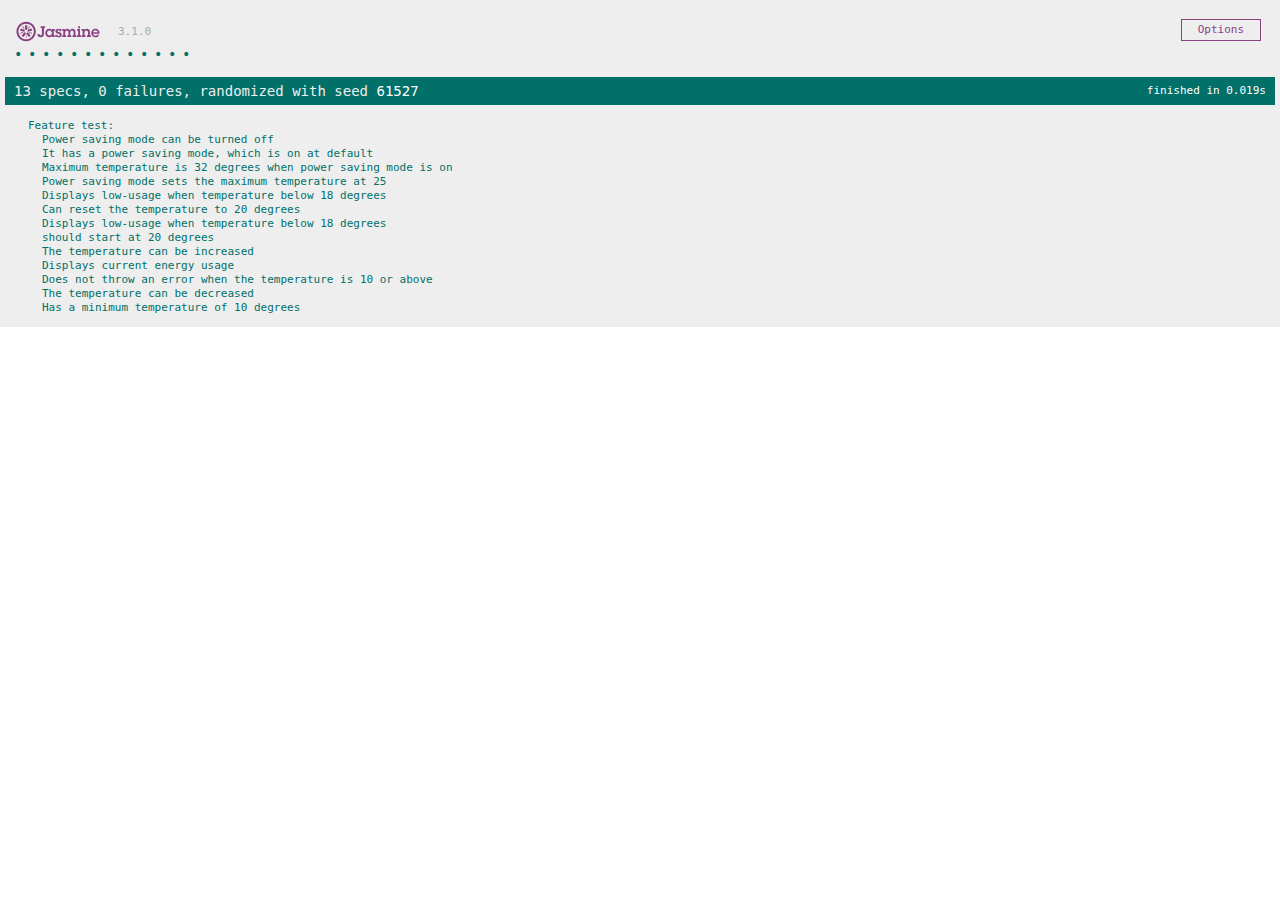
<file: SpecRunner.html>
<!DOCTYPE html>
<html>
<head>
  <meta charset="utf-8">
  <title>Jasmine Spec Runner v3.1.0</title>

  <link rel="shortcut icon" type="image/png" href="lib/jasmine-3.1.0/jasmine_favicon.png">
  <link rel="stylesheet" href="lib/jasmine-3.1.0/jasmine.css">

  <script src="lib/jasmine-3.1.0/jasmine.js"></script>
  <script src="lib/jasmine-3.1.0/jasmine-html.js"></script>
  <script src="lib/jasmine-3.1.0/boot.js"></script>

  <!-- include source files here... -->
  <script src="src/Thermostat.js"></script>

  <!-- include spec files here... -->
  <script src="spec/SpecHelper.js"></script>
  <script src="spec/FeatureSpec.js"></script>

</head>

<body>
</body>
</html>
</file>
<file: lib/jasmine-3.1.0/jasmine.css>
body { overflow-y: scroll; }

.jasmine_html-reporter { background-color: #eee; padding: 5px; margin: -8px; font-size: 11px; font-family: Monaco, "Lucida Console", monospace; line-height: 14px; color: #333; }
.jasmine_html-reporter a { text-decoration: none; }
.jasmine_html-reporter a:hover { text-decoration: underline; }
.jasmine_html-reporter p, .jasmine_html-reporter h1, .jasmine_html-reporter h2, .jasmine_html-reporter h3, .jasmine_html-reporter h4, .jasmine_html-reporter h5, .jasmine_html-reporter h6 { margin: 0; line-height: 14px; }
.jasmine_html-reporter .jasmine-banner, .jasmine_html-reporter .jasmine-symbol-summary, .jasmine_html-reporter .jasmine-summary, .jasmine_html-reporter .jasmine-result-message, .jasmine_html-reporter .jasmine-spec .jasmine-description, .jasmine_html-reporter .jasmine-spec-detail .jasmine-description, .jasmine_html-reporter .jasmine-alert .jasmine-bar, .jasmine_html-reporter .jasmine-stack-trace { padding-left: 9px; padding-right: 9px; }
.jasmine_html-reporter .jasmine-banner { position: relative; }
.jasmine_html-reporter .jasmine-banner .jasmine-title { background: url('[data-uri]') no-repeat; background: url('[data-uri]') no-repeat, none; -moz-background-size: 100%; -o-background-size: 100%; -webkit-background-size: 100%; background-size: 100%; display: block; float: left; width: 90px; height: 25px; }
.jasmine_html-reporter .jasmine-banner .jasmine-version { margin-left: 14px; position: relative; top: 6px; }
.jasmine_html-reporter #jasmine_content { position: fixed; right: 100%; }
.jasmine_html-reporter .jasmine-version { color: #aaa; }
.jasmine_html-reporter .jasmine-banner { margin-top: 14px; }
.jasmine_html-reporter .jasmine-duration { color: #fff; float: right; line-height: 28px; padding-right: 9px; }
.jasmine_html-reporter .jasmine-symbol-summary { overflow: hidden; *zoom: 1; margin: 14px 0; }
.jasmine_html-reporter .jasmine-symbol-summary li { display: inline-block; height: 10px; width: 14px; font-size: 16px; }
.jasmine_html-reporter .jasmine-symbol-summary li.jasmine-passed { font-size: 14px; }
.jasmine_html-reporter .jasmine-symbol-summary li.jasmine-passed:before { color: #007069; content: "\02022"; }
.jasmine_html-reporter .jasmine-symbol-summary li.jasmine-failed { line-height: 9px; }
.jasmine_html-reporter .jasmine-symbol-summary li.jasmine-failed:before { color: #ca3a11; content: "\d7"; font-weight: bold; margin-left: -1px; }
.jasmine_html-reporter .jasmine-symbol-summary li.jasmine-excluded { font-size: 14px; }
.jasmine_html-reporter .jasmine-symbol-summary li.jasmine-excluded:before { color: #bababa; content: "\02022"; }
.jasmine_html-reporter .jasmine-symbol-summary li.jasmine-pending { line-height: 17px; }
.jasmine_html-reporter .jasmine-symbol-summary li.jasmine-pending:before { color: #ba9d37; content: "*"; }
.jasmine_html-reporter .jasmine-symbol-summary li.jasmine-empty { font-size: 14px; }
.jasmine_html-reporter .jasmine-symbol-summary li.jasmine-empty:before { color: #ba9d37; content: "\02022"; }
.jasmine_html-reporter .jasmine-run-options { float: right; margin-right: 5px; border: 1px solid #8a4182; color: #8a4182; position: relative; line-height: 20px; }
.jasmine_html-reporter .jasmine-run-options .jasmine-trigger { cursor: pointer; padding: 8px 16px; }
.jasmine_html-reporter .jasmine-run-options .jasmine-payload { position: absolute; display: none; right: -1px; border: 1px solid #8a4182; background-color: #eee; white-space: nowrap; padding: 4px 8px; }
.jasmine_html-reporter .jasmine-run-options .jasmine-payload.jasmine-open { display: block; }
.jasmine_html-reporter .jasmine-bar { line-height: 28px; font-size: 14px; display: block; color: #eee; }
.jasmine_html-reporter .jasmine-bar.jasmine-failed, .jasmine_html-reporter .jasmine-bar.jasmine-errored { background-color: #ca3a11; border-bottom: 1px solid #eee; }
.jasmine_html-reporter .jasmine-bar.jasmine-passed { background-color: #007069; }
.jasmine_html-reporter .jasmine-bar.jasmine-incomplete { background-color: #bababa; }
.jasmine_html-reporter .jasmine-bar.jasmine-skipped { background-color: #bababa; }
.jasmine_html-reporter .jasmine-bar.jasmine-warning { background-color: #ba9d37; color: #333; }
.jasmine_html-reporter .jasmine-bar.jasmine-menu { background-color: #fff; color: #aaa; }
.jasmine_html-reporter .jasmine-bar.jasmine-menu a { color: #333; }
.jasmine_html-reporter .jasmine-bar a { color: white; }
.jasmine_html-reporter.jasmine-spec-list .jasmine-bar.jasmine-menu.jasmine-failure-list, .jasmine_html-reporter.jasmine-spec-list .jasmine-results .jasmine-failures { display: none; }
.jasmine_html-reporter.jasmine-failure-list .jasmine-bar.jasmine-menu.jasmine-spec-list, .jasmine_html-reporter.jasmine-failure-list .jasmine-summary { display: none; }
.jasmine_html-reporter .jasmine-results { margin-top: 14px; }
.jasmine_html-reporter .jasmine-summary { margin-top: 14px; }
.jasmine_html-reporter .jasmine-summary ul { list-style-type: none; margin-left: 14px; padding-top: 0; padding-left: 0; }
.jasmine_html-reporter .jasmine-summary ul.jasmine-suite { margin-top: 7px; margin-bottom: 7px; }
.jasmine_html-reporter .jasmine-summary li.jasmine-passed a { color: #007069; }
.jasmine_html-reporter .jasmine-summary li.jasmine-failed a { color: #ca3a11; }
.jasmine_html-reporter .jasmine-summary li.jasmine-empty a { color: #ba9d37; }
.jasmine_html-reporter .jasmine-summary li.jasmine-pending a { color: #ba9d37; }
.jasmine_html-reporter .jasmine-summary li.jasmine-excluded a { color: #bababa; }
.jasmine_html-reporter .jasmine-description + .jasmine-suite { margin-top: 0; }
.jasmine_html-reporter .jasmine-suite { margin-top: 14px; }
.jasmine_html-reporter .jasmine-suite a { color: #333; }
.jasmine_html-reporter .jasmine-failures .jasmine-spec-detail { margin-bottom: 28px; }
.jasmine_html-reporter .jasmine-failures .jasmine-spec-detail .jasmine-description { background-color: #ca3a11; color: white; }
.jasmine_html-reporter .jasmine-failures .jasmine-spec-detail .jasmine-description a { color: white; }
.jasmine_html-reporter .jasmine-result-message { padding-top: 14px; color: #333; white-space: pre; }
.jasmine_html-reporter .jasmine-result-message span.jasmine-result { display: block; }
.jasmine_html-reporter .jasmine-stack-trace { margin: 5px 0 0 0; max-height: 224px; overflow: auto; line-height: 18px; color: #666; border: 1px solid #ddd; background: white; white-space: pre; }
</file>
